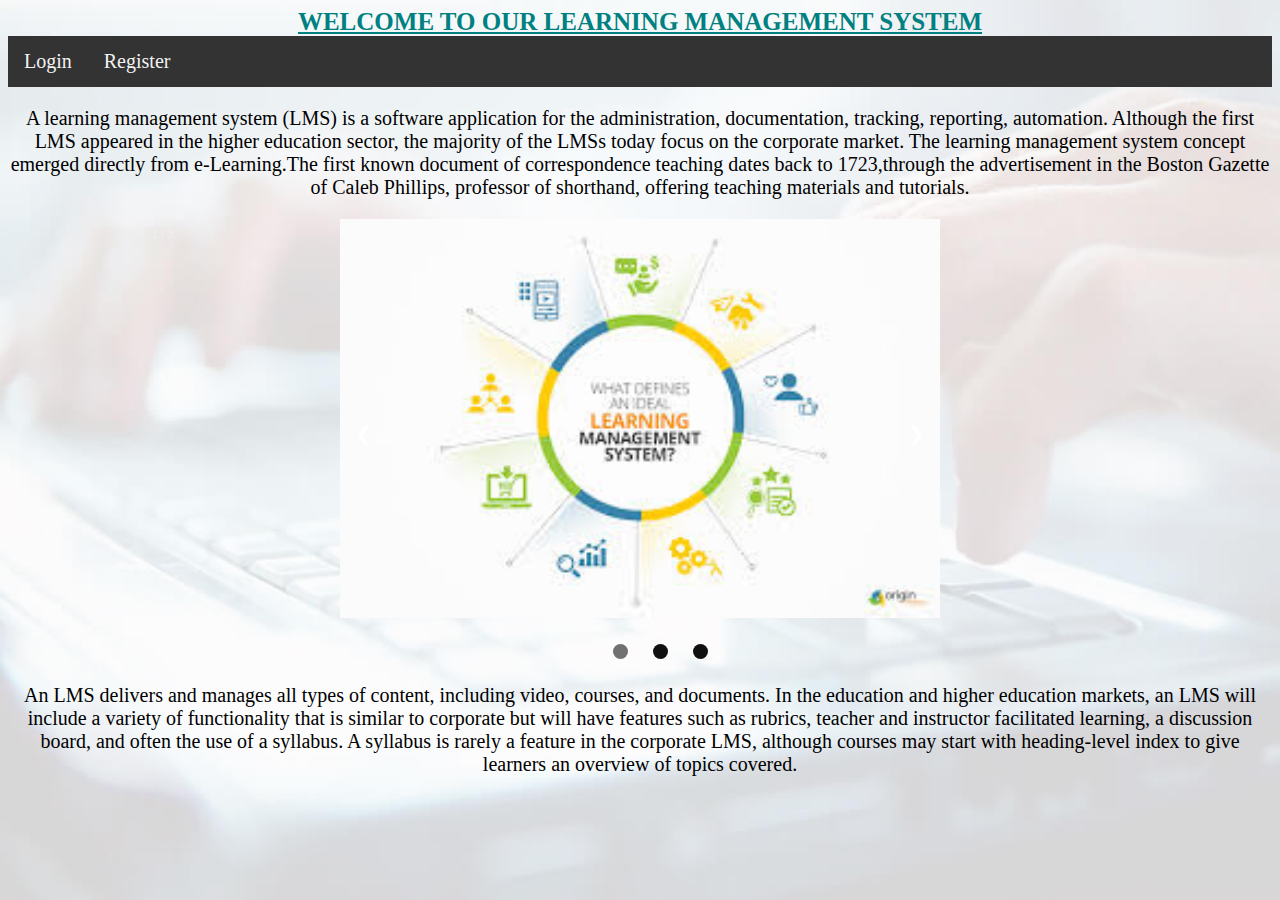
<file: lmsproject/WebContent/index.html>
<!DOCTYPE html>
<html>
<head>
  <header><b><u>WELCOME TO OUR LEARNING MANAGEMENT SYSTEM</u></b></header>
<meta name="viewport" content="width=device-width, initial-scale=1">
<style>
* {box-sizing: border-box}
body{background-image: url('images/lmsback.jpg');
  background-repeat: no-repeat;
  background-attachment: fixed;
  background-size: 100% 100%;
  font-size: 20px;}.mySlides {display: none}
header{color:teal;text-align: center;font-size:25px;}
h3{color:black;padding-left: 620px;size:20px;}
img {vertical-align: middle;}
.topnav {
  overflow: hidden;
  background-color: #333;
}
.topnav a {
  float: left;
  display: block;
  color: #f2f2f2;
  text-align: center;
  padding: 14px 16px;
  text-decoration: none;
}
.topnav a:hover {
  background-color: #ddd;
  color: black;
}

/* Slideshow container */
.slideshow-container {
  max-width: 1000px;
  position: relative;
  margin: auto;
}

/* Next & previous buttons */
.prev, .next {
  cursor: pointer;
  position: absolute;
  top: 50%;
  width: auto;
  padding: 16px;
  margin-top: -12px;
  color: white;
  font-weight: bold;
  font-size: 18px;
  transition: 0.6s ease;
  border-radius: 0 3px 3px 0;
  user-select: none;
}

/* Position the "next button" to the right */
.next {
  right: 200px;
  border-radius: 3px 0 0 3px;
}
.prev {
  left: 200px;
  border-radius: 3px 0 0 3px;
}
/* On hover, add a black background color with a little bit see-through */
.prev:hover, .next:hover {
  background-color: black;
}

/* Caption text */
.text {
  color: #f2f2f2;
  font-size: 15px;
  padding: 8px 12px;
  position: absolute;
  bottom: 8px;
  width: 100%;
  text-align: center;
}

/* Number text (1/3 etc) */
.numbertext {
  color: #f2f2f2;
  font-size: 12px;
  padding: 8px 12px;
  position: absolute;
  top: 0;
}

/* The dots/bullets/indicators */
.dot {
  cursor: pointer;
  height: 15px;
  width: 15px;
  margin: 0 10px;
  background-color: rgb(17, 16, 16);
  border-radius: 50%;
  display: inline-block;
  transition: background-color 0.6s ease;
}

.active, .dot:hover {
  background-color: #717171;
}

/* Fading animation */
.fade {
  -webkit-animation-name: fade;
  -webkit-animation-duration: 1.5s;
  animation-name: fade;
  animation-duration: 1.5s;
}

@-webkit-keyframes fade {
  from {opacity: .4} 
  to {opacity: 1}
}

@keyframes fade {
  from {opacity: .4} 
  to {opacity: 1}
}

/* On smaller screens, decrease text size */
@media only screen and (max-width: 300px) {
  .prev, .next,.text {font-size: 11px}
}
.topnav {
  overflow: hidden;
  background-color: #333;
}
.topnav a {
  float: left;
  display: block;
  color: #f2f2f2;
  text-align: center;
  padding: 14px 16px;
  text-decoration: none;
}
.topnav a:hover {
  background-color: #ddd;
  color: black;
}
</style>
</head>
<div class="topnav">
  <a href="lmslogin.html">Login</a>
  <a href="lmsregister.html">Register</a>
</div>
<body style="font-size: 20px;text-align: center;">
  <p>
    
        A learning management system (LMS) is a software application for the administration, documentation, tracking, reporting, automation.
      Although the first LMS appeared in the higher education sector, the majority of the LMSs today focus on the corporate market.
      The learning management system concept emerged directly from e-Learning.The first known document of correspondence teaching dates back to 1723,through the advertisement in the Boston Gazette of Caleb Phillips, professor of shorthand, offering teaching materials and tutorials.
</p>
<div class="slideshow-container">
<div class="mySlides fade">
  <div class="numbertext">1 / 3</div>
  <img src="images/lmsimg2.jpg" style="width:60%">
</div>

<div class="mySlides fade">
  <div class="numbertext">2 / 3</div>
  <img src="images/lmsimg3.jpg" style="width:60%">
</div>

<div class="mySlides fade">
  <div class="numbertext">3 / 3</div>
  <img src="images/lmsimg2.jpg" style="width:60%">
</div>


<a class="prev" onclick="plusSlides(-1)">&#10094;</a>
<a class="next" onclick="plusSlides(1)">&#10095;</a>

</div>
<br>

<div style="padding-left: 40px;">
  <span class="dot" onclick="currentSlide(1)"></span> 
  <span class="dot" onclick="currentSlide(2)"></span> 
  <span class="dot" onclick="currentSlide(3)"></span> 
</div>
<p>
An LMS delivers and manages all types of content, including video, courses, and documents. In the education and higher education markets, an LMS will include a variety of functionality that is similar to corporate but will have features such as rubrics, teacher and instructor facilitated learning, a discussion board, and often the use of a syllabus. A syllabus is rarely a feature in the corporate LMS, although courses may start with heading-level index to give learners an overview of topics covered.
</p>

<script>
var slideIndex = 1;
showSlides(slideIndex);

function plusSlides(n) {
  showSlides(slideIndex += n);
}

function currentSlide(n) {
  showSlides(slideIndex = n);
}

function showSlides(n) {
  var i;
  var slides = document.getElementsByClassName("mySlides");
  var dots = document.getElementsByClassName("dot");
  if (n > slides.length) {slideIndex = 1}    
  if (n < 1) {slideIndex = slides.length}
  for (i = 0; i < slides.length; i++) {
      slides[i].style.display = "none";  
  }
  for (i = 0; i < dots.length; i++) {
      dots[i].className = dots[i].className.replace(" active", "");
  }
  slides[slideIndex-1].style.display = "block";  
  dots[slideIndex-1].className += " active";
}
</script>

</body>
</html>
</file>
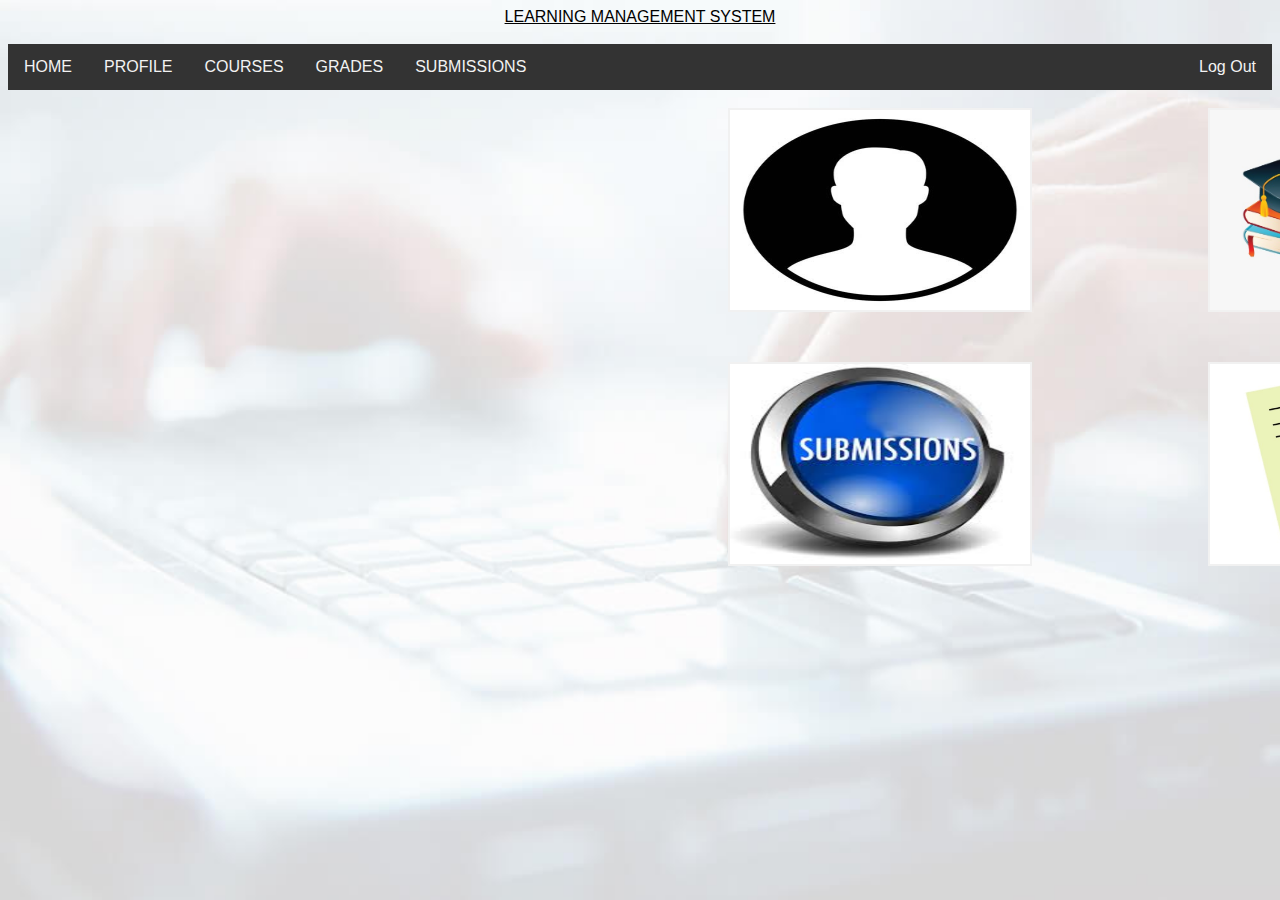
<file: lmsproject/WebContent/lmslogin2.html>
<html>
<head>
  <header><u>LEARNING MANAGEMENT SYSTEM</u></header><br>
<meta name="viewport" content="width=device-width, initial-scale=1">
<link rel='stylesheet' href='styles.css'>
</head>
<body>
  <div class="topnav">
  <a href="lmslogin2.html">HOME</a>
  <a href="u_profile.jsp">PROFILE</a>
  <a href="u_courses.jsp">COURSES</a>
  <a href="u_grades.jsp">GRADES</a>
  <a href="u_2_submissions.jsp">SUBMISSIONS</a>
  <a href="LogoutJDBC" style="float:right">Log Out</a>
</div><br>



<div class="flip-box">
  <div class="flip-box-inner">
    <div class="flip-box-front">
     <a href="u_profile.jsp"> <img src="images/profile.jpg" alt="Profile" style="width:300px;height:200px"></a>
    </div>
    <div class="flip-box-back">
      <a href="u_profile.jsp"><h2 style="text-align:center;padding-top:50px;font-style: inherit; color: black;">PROFILE</h2></a>
      
    </div>
  </div>
</div>






<div class="flip-box-2">
  <div class="flip-box-inner-2">
    <div class="flip-box-front-2">
      <img src="images/courses.jpg" alt="Paris" style="width:300px;height:200px">
    </div>
    <div class="flip-box-back-2">
     <a href="u_courses.jsp"> <h2 style="text-align:center;padding-top:50px;font-style: inherit; color: black;">Courses</h2></a>
        </div>
  </div>
</div>



<div class="flip-box-3">
  <div class="flip-box-inner-3">
    <div class="flip-box-front-3">
      <img src="images/submissions.jpg" alt="Paris" style="width:300px;height:200px">
    </div>
    <div class="flip-box-back-3">
     <a href="u_2_submissions.jsp"> <h2 style="text-align:center;padding-top:50px;font-style: inherit; color: black;">SUBMISSIONS</h2></a>
     
    </div>
  </div>
</div>



<div class="flip-box-4">
  <div class="flip-box-inner-4">
    <div class="flip-box-front-4">
      <img src="images/grades.jpg" alt="Paris" style="width:300px;height:200px">
    </div>
    <div class="flip-box-back-4">
      <a href="u_grades.jsp"><h2 style="text-align:center;padding-top:50px;font-style: inherit; color: black;">GRADES</h2></a>
      
    </div>
  </div>
</div>





</body>
</html>
</file>
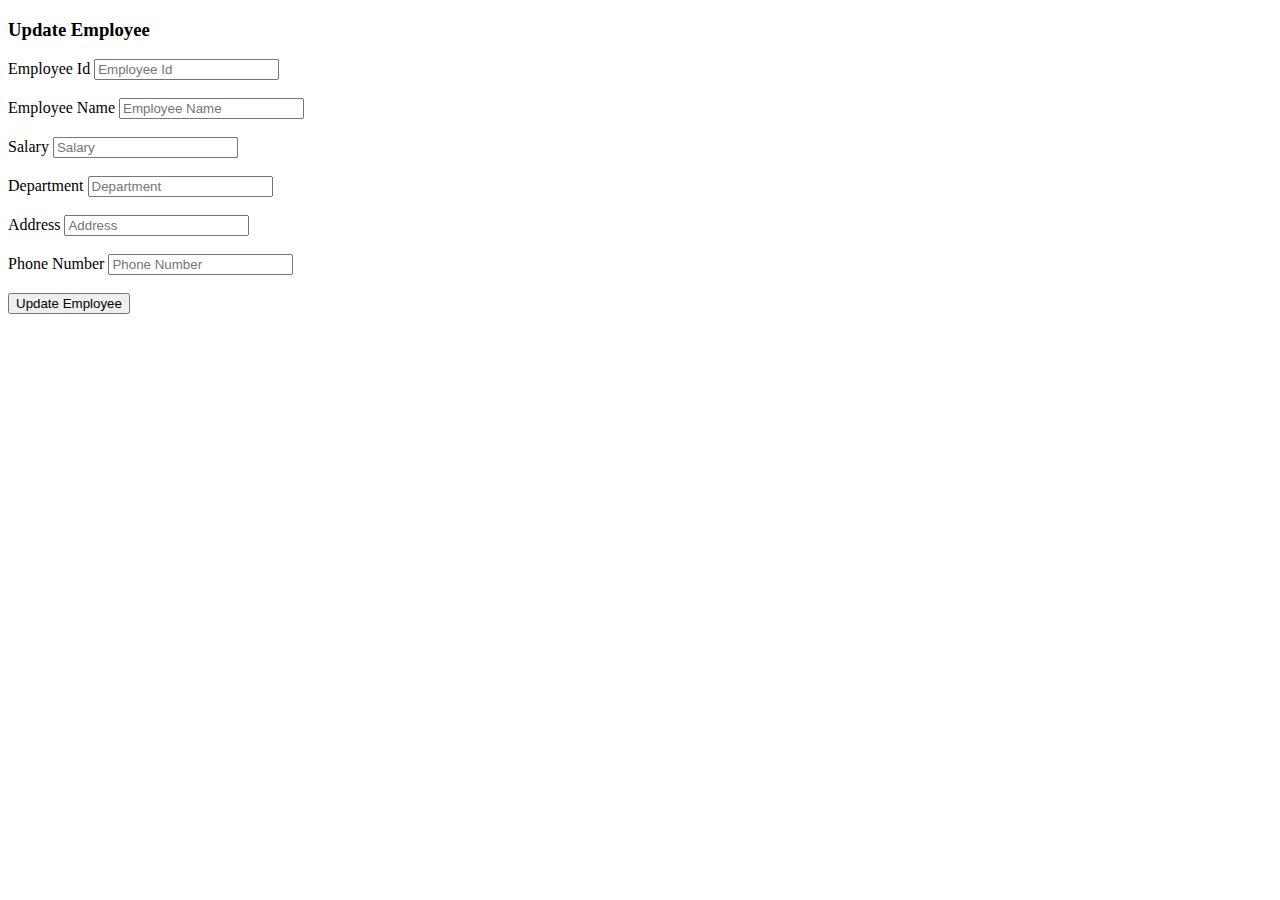
<file: lmsproject/WebContent/UpdateEmployee.html>
<!DOCTYPE html>
<html>
<head>
<meta charset="ISO-8859-1">
<title>Update Employee</title>

</head>
<body>

		<h3>Update Employee</h3>
		<form method='post' action='UpdateEmployee'>
			<label for='eid'>Employee Id</label>
			<input type='text' name='empid' id='eid' value='' placeholder='Employee Id'><br>
			<br>
			<label for='en'>Employee Name</label>
			<input type='text' name='ename' id='en' value='' placeholder='Employee Name'><br>
			<br>
			<label for='sal'>Salary</label>
			<input type='text' name='salary' id='sal' value='' placeholder='Salary'><br>
			<br>
			<label for='dept'>Department</label>
			<input type='text' name='dept' id='dept' value='' placeholder='Department'><br>			
			<br>
			<label for='add'>Address</label>
			<input type='text' name='add' id='add' value='' placeholder='Address'><br>
			<br>
			<label for='pn'>Phone Number</label>
			<input type='tel' name='mobile' id='pn' value='' placeholder='Phone Number'><br>
			<br>
			<input type='submit' value='Update Employee'><br>
		</form>
 
</body>
</html>
</file>
<file: lmsproject/WebContent/styles.css>
@charset "ISO-8859-1";

body{background-image: url('images/lmsback.jpg');
  background-repeat: no-repeat;
  background-attachment: fixed;
  background-color: white;
  background-size: 100% 100%;
  text-align:center;}
  .topnav {
  overflow: hidden;
  background-color: #333;
}
.topnav a {
  float: left;
  display: block;
  color: #f2f2f2;
  text-align: center;
  padding: 14px 16px;
  text-decoration: none;
}
.topnav a:hover {
  background-color: #ddd;
  color: black;

}
table, th, td {
  border: 1px solid black;
}



body {
  font-family: Arial, Helvetica, sans-serif;
}

.flip-box {
  background-color: transparent;
  width: 300px;
  height: 200px;
  border: 2px solid #f1f1f1;
  perspective: 1000px;
  margin-left: 720px;
  float: left;
}

.flip-box-inner {
  position: relative;
  width: 100%;
  height: 100%;
  text-align: center;
  position:relative;
 
  transition: transform 0.8s;
  transform-style: preserve-3d;
}


.flip-box:hover .flip-box-inner {
  transform: rotateY(180deg);
}

.flip-box-front, .flip-box-back {
  position: absolute;
  width: 100%;
  height: 100%;
  -webkit-backface-visibility: hidden;
  backface-visibility: hidden;
}

.flip-box-front {
  background-color: #bbb;
  color: black;
}

.flip-box-back {
  background-color: white;
  color: white;
  transform: rotateY(180deg);
}
.flip-box-2 {
  background-color: transparent;
  width: 300px;
  height: 200px;
  border: 2px solid #f1f1f1;
  perspective: 1000px;
  margin-left: 1200px;
  float: top;
}

.flip-box-inner-2 {
  position: relative;
  width: 100%;
  height: 100%;
  text-align: center;
  position:relative;
 
  transition: transform 0.8s;
  transform-style: preserve-3d;
}


.flip-box-2:hover .flip-box-inner-2 {
  transform: rotateY(180deg);
}

.flip-box-front-2, .flip-box-back-2 {
  position: absolute;
  width: 100%;
  height: 100%;
  -webkit-backface-visibility: hidden;
  backface-visibility: hidden;
}

.flip-box-front-2 {
  background-color: #bbb;
  color: black;
}

.flip-box-back-2 {
  background-color: white;
  color: white;
  transform: rotateY(180deg);
}
.flip-box-3 {
  background-color: transparent;
  width: 300px;
  height: 200px;
  border: 2px solid #f1f1f1;
  perspective: 1000px;
  margin-left: 720px;
  margin-top: 50px;
  float: left;
}

.flip-box-inner-3 {
  position: relative;
  width: 100%;
  height: 100%;
  text-align: center;
  position:relative;
 
  transition: transform 0.8s;
  transform-style: preserve-3d;
}


.flip-box-3:hover .flip-box-inner-3 {
  transform: rotateY(180deg);
}

.flip-box-front-3, .flip-box-back-3 {
  position: absolute;
  width: 100%;
  height: 100%;
  -webkit-backface-visibility: hidden;
  backface-visibility: hidden;
}

.flip-box-front-3 {
  background-color: #bbb;
  color: black;
}

.flip-box-back-3 {
  background-color: white;
  color: white;
  transform: rotateY(180deg);
}
.flip-box-4 {
  background-color: transparent;
  width: 300px;
  height: 200px;
  border: 2px solid #f1f1f1;
  perspective: 1000px;
  margin-left: 1200px;
  float: top;
  margin-top: 50px;
}

.flip-box-inner-4 {
  position: relative;
  width: 100%;
  height: 100%;
  text-align: center;
  position:relative;
 
  transition: transform 0.8s;
  transform-style: preserve-3d;
}


.flip-box-4:hover .flip-box-inner-4 {
  transform: rotateY(180deg);
}

.flip-box-front-4, .flip-box-back-4 {
  position: absolute;
  width: 100%;
  height: 100%;
  -webkit-backface-visibility: hidden;
  backface-visibility: hidden;
}

.flip-box-front-4 {
  background-color: #bbb;
  color: black;
}

.flip-box-back-4 {
  background-color: white;
  color: white;
  transform: rotateY(180deg);
}

h2{
		color:green;
		font-family: monospace;
	}
	table{
		width: 100%;
		height: 100%;
	}
	table, th, td {
	border: 1px solid black;
	border-collapse: collapse;
	}
	th, td {
	padding: 5px;
	text-align: left;
	}
	a{
		text-decoration:none;
	}
	
	.collapsible {
  background-color: #b3d9ff;
  color: white;
  cursor: pointer;
  padding: 18px;
  width: 100%;
  border: none;
  text-align: left;
  outline: none;
  font-size: 15px;
}

.content {
  padding: 18px;
  display: none;
  text-align: left;
  background-color: #f1f1f1;
}
</file>
